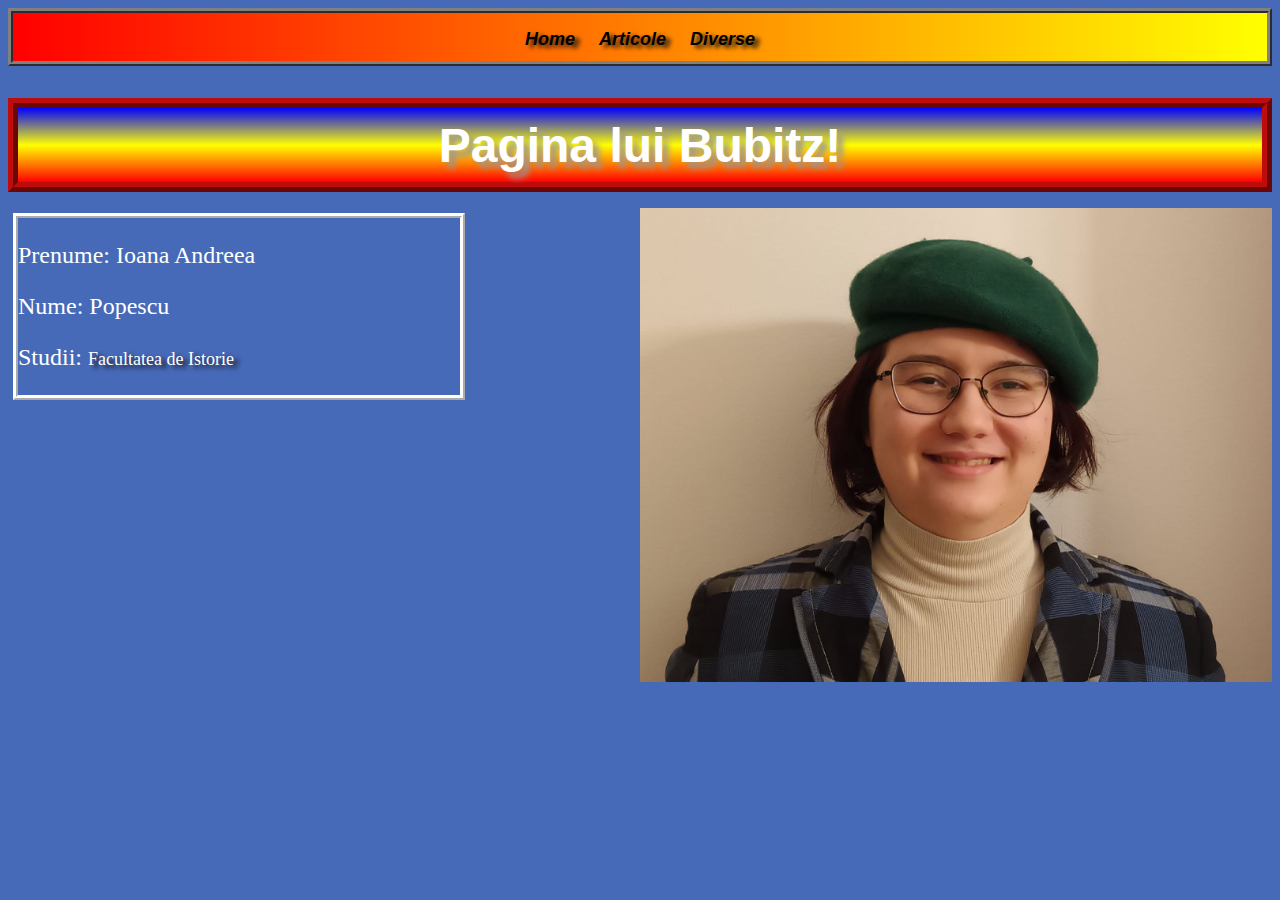
<file: index.html>
<!DOCTYPE html>
<html lang="en">
  <head>
    <meta charset="UTF-8" />
    <meta http-equiv="X-UA-Compatible" content="IE=edge" />
    <meta name="viewport" content="width=device-width, initial-scale=1.0" />
    <title>Bubitz</title>
    <link rel="stylesheet" href="style.css"/>
  </head>

  <body style="background-color: rgb(70, 106, 184);">
 
    <nav>
      <div class="dropdown">
        <button class="dropbtn"><a href="index.html">Home</a></button>
      </div>
  
      <div class="dropdown">
        <button class="dropbtn"> <a href="articole.html"> Articole</a></button>
        <div class="dropdown-content">
            <li><a href="eseuri/femeia_interbelica.html">Femeia interbelica in URSS</a></li><br>
            <li><a href="eseuri/cultura_urss.html">Cultura in URSS</a></li><br>
            <li><a href="eseuri/progrese_sec18.html">Progresele științifice în secolul XVIII </a></li>
        </div>
      </div>
        
      <div class="dropdown">
        <button class="dropbtn"><a href="diverse.html">Diverse</a></button>
          <div class="dropdown-content">
            <li><a href="https://historia.ro/" target="_blank">Historia.ro</a></li><br>
            <li><a href="https://www.youtube.com/channel/UCJqbuoVIEmJhQ-Hr-uJOHdA" target="_blank">Istorie pe sleau</a></li><br>
            <li><a href="https://ro.wikipedia.org/wiki/Pagina_principal%C4%83" target="_blank">Wikipedia</a></li><br>
            <li><a href="https://www.w3schools.com/" target="_blank">w3schools</a></li>
          </div>
      </div>  
    </nav>
  
     <h1 id="titlu1">Pagina lui Bubitz!</h1>

    <img id="basca" src="/foto/basca.jpg" alt="basca lui bubitz"/>

    <div class="datepers">
        <p>Prenume: Ioana Andreea</p>
        <p>Nume: Popescu</p>
        <p>Studii: <a href="https://istorie.unibuc.ro/" style="color: white;">Facultatea de Istorie</a></p>
    </div>


  </body>
</html>
</file>
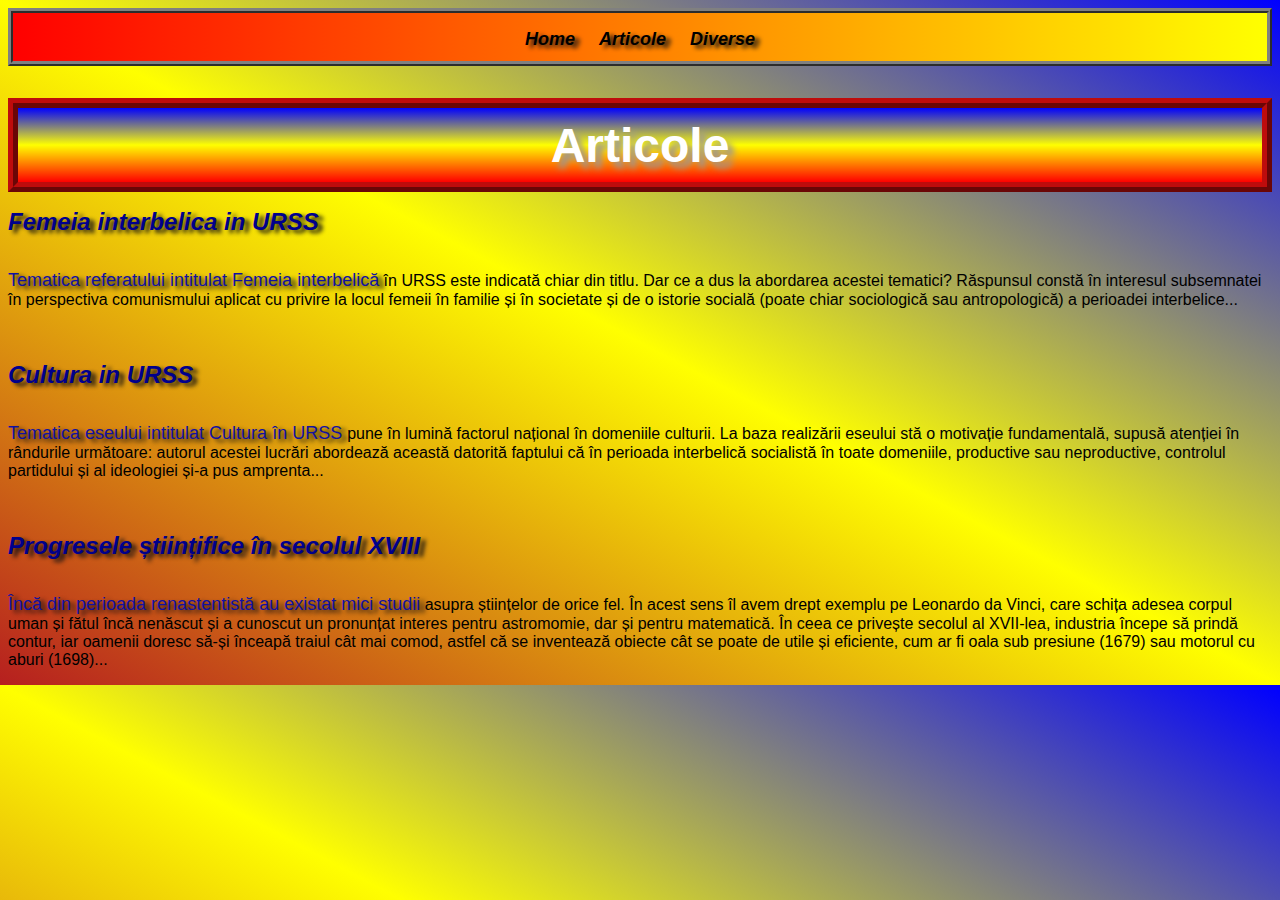
<file: articole.html>
<!DOCTYPE html>
<html lang="en">
<head>
    <meta charset="UTF-8">
    <meta http-equiv="X-UA-Compatible" content="IE=edge">
    <meta name="viewport" content="width=device-width, initial-scale=1.0">
    <title>Articole</title>
    <link rel="stylesheet" href="style.css">
</head>

<body style="background-image: linear-gradient(to bottom left,blue, yellow, rgb(182, 31, 31));">

 <nav>
    <div class="dropdown">
        <button class="dropbtn"><a href="index.html">Home</a></button>
    </div>
       
    <div class="dropdown">
        <button class="dropbtn"> <a href="/articole.html"> Articole</a></button>
          <div class="dropdown-content">
            <li><a href="eseuri/femeia_interbelica.html">Femeia interbelica in URSS</a></li><br>
            <li><a href="eseuri/cultura_urss.html">Cultura in URSS</a></li><br>
            <li><a href="eseuri/progrese_sec18.html">Progresele științifice în secolul XVIII </a></li>
          </div>
    </div>
        
    <div class="dropdown">
        <button class="dropbtn"><a href="diverse.html">Diverse</a></button>
          <div class="dropdown-content">
            <li><a href="https://historia.ro/" target="_blank">Historia.ro</a></li><br>
            <li><a href="https://www.youtube.com/channel/UCJqbuoVIEmJhQ-Hr-uJOHdA" target="_blank">Istorie pe sleau</a></li><br>
            <li><a href="https://ro.wikipedia.org/wiki/Pagina_principal%C4%83" target="_blank">Wikipedia</a></li><br>
            <li><a href="https://www.w3schools.com/" target="_blank">w3schools</a></li>
          </div>
    </div>  
    </nav>

    <h1 id="titlu1">Articole</h1>

    <a href="eseuri/femeia_interbelica.html" class="art_titlu">Femeia interbelica in URSS</a><br><br>
   
    <p class="link_paragraf"><a href="eseuri/femeia_interbelica.html" class="partial">Tematica referatului intitulat Femeia interbelică</a> în URSS este indicată chiar din titlu. Dar ce a dus la abordarea acestei tematici? Răspunsul constă în interesul subsemnatei în perspectiva comunismului aplicat cu privire la locul femeii în familie și în societate și de o istorie socială (poate chiar sociologică sau antropologică) a perioadei interbelice...</p><br><br>
    
    <a href="eseuri/cultura_urss.html" class="art_titlu">Cultura in URSS</a><br><br>

    <p class="link_paragraf"><a href="eseuri/femeia_interbelica.html" class="partial"><a href="eseuri/cultura_urss.html" class="partial">Tematica eseului intitulat Cultura în URSS </a>pune în lumină factorul național în domeniile culturii. La baza realizării eseului stă o motivație fundamentală, supusă atenției în rândurile următoare: autorul acestei lucrări abordează această datorită faptului că în perioada interbelică socialistă în toate domeniile, productive sau neproductive, controlul partidului și al ideologiei și-a pus amprenta...</p><br><br>

    <a href="eseuri/progrese_sec18.html" class="art_titlu">Progresele științifice în secolul XVIII </a><br><br>

    <p class="link_paragraf"><a href="eseuri/progrese_sec18.html" class="partial">Încă din perioada renastentistă au existat mici studii</a> asupra științelor de orice fel. În acest sens îl avem drept exemplu pe Leonardo da Vinci, care schița adesea corpul uman și fătul încă nenăscut și a cunoscut un pronunțat interes pentru astromomie, dar și pentru matematică. În ceea ce privește secolul al XVII-lea, industria începe să prindă contur, iar oamenii doresc să-și înceapă traiul cât mai comod, astfel că se inventează obiecte cât se poate de utile și eficiente, cum ar fi oala sub presiune (1679) sau motorul cu aburi (1698)...</p>

</body>
</html>
</file>
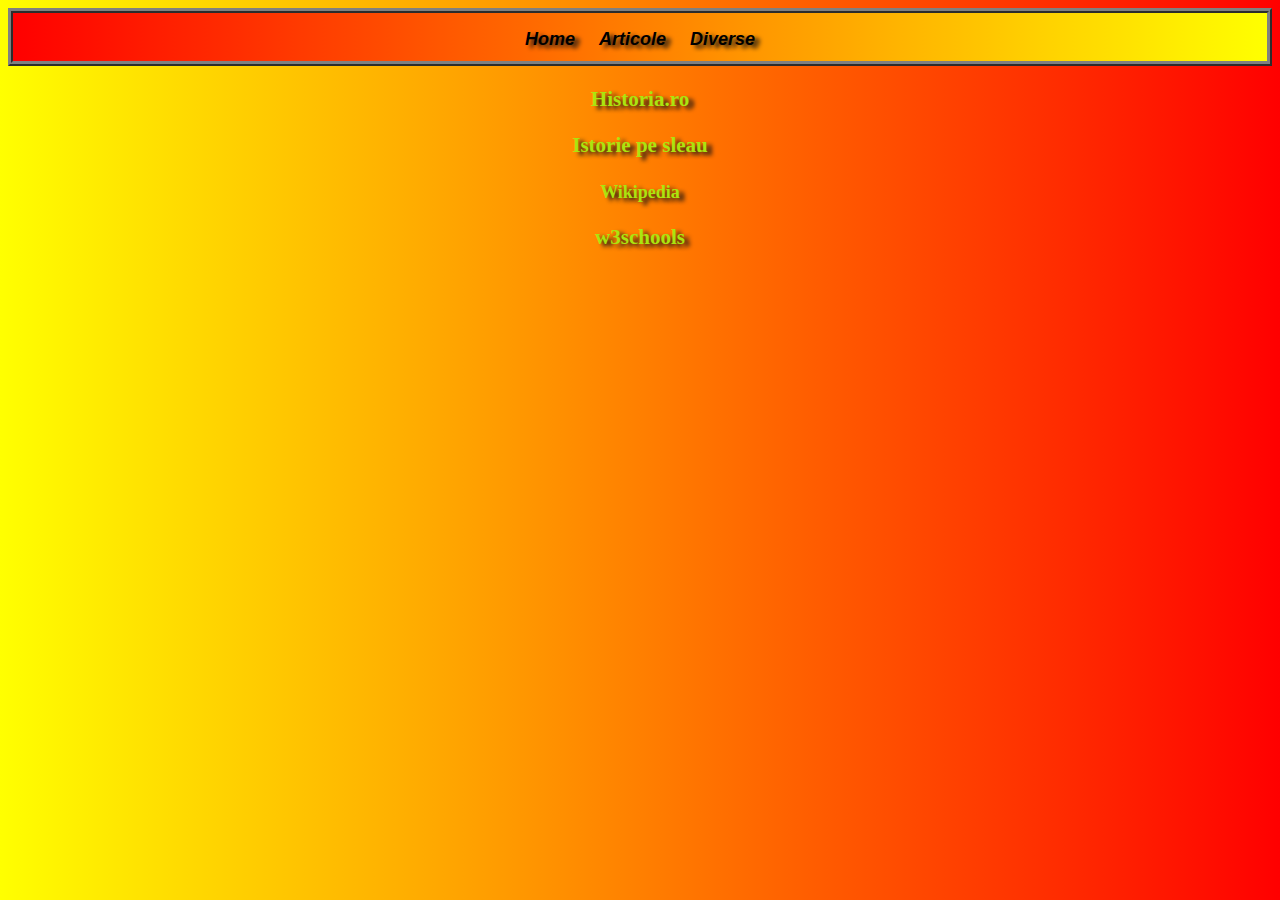
<file: diverse.html>
<!DOCTYPE html>
<html lang="en">
  <head>
    <meta charset="UTF-8" />
    <meta http-equiv="X-UA-Compatible" content="IE=edge" />
    <meta name="viewport" content="width=device-width, initial-scale=1.0" />
    <link rel="stylesheet" href="/style.css" />
    <title>Diverse</title>
  </head>

  <body style="background-image:linear-gradient(to right, yellow, red)">
    <nav>
      <div class="dropdown">
        <button class="dropbtn"><a href="index.html">Home</a></button>
      </div>

      <div class="dropdown">
        <button class="dropbtn"><a href="/articole.html"> Articole</a></button>
        <div class="dropdown-content">
          <li><a href="eseuri/femeia_interbelica.html">Femeia interbelica in URSS</a></li><br />
          <li><a href="eseuri/cultura_urss.html">Cultura in URSS</a></li><br />
          <li><a href="eseuri/progrese_sec18.html">Progresele științifice în secolul XVIII</a></li>
        </div>
      </div>

      <div class="dropdown">
        <button class="dropbtn"><a href="diverse.html">Diverse</a></button>
        <div class="dropdown-content">
          <li><a href="https://historia.ro/" target="_blank">Historia.ro</a></li><br />
          <li><a href="https://www.youtube.com/channel/UCJqbuoVIEmJhQ-Hr-uJOHdA"
              target="_blank">Istorie pe sleau</a></li><br />
          <li><a href="https://ro.wikipedia.org/wiki/Pagina_principal%C4%83"
              target="_blank">Wikipedia</a></li><br />
          <li><a href="https://www.w3schools.com/" target="_blank">w3schools</a></li>
        </div>
      </div>
    </nav>
  
    <div class="linkuri">
      <a href="https://historia.ro/" target="_blank"><h3>Historia.ro</h3></a>
      <a href="https://www.youtube.com/channel/UCJqbuoVIEmJhQ-Hr-uJOHdA"
              target="_blank"><h3>Istorie pe sleau</h3></a>
      <a href="https://ro.wikipedia.org/wiki/Pagina_principal%C4%83"
              target="_blank"><h3>Wikipedia</a></h3>       
      <a href="https://www.w3schools.com/" target="_blank"><h3>w3schools</h3></a>
    </div>
  </body>
</html>
</file>
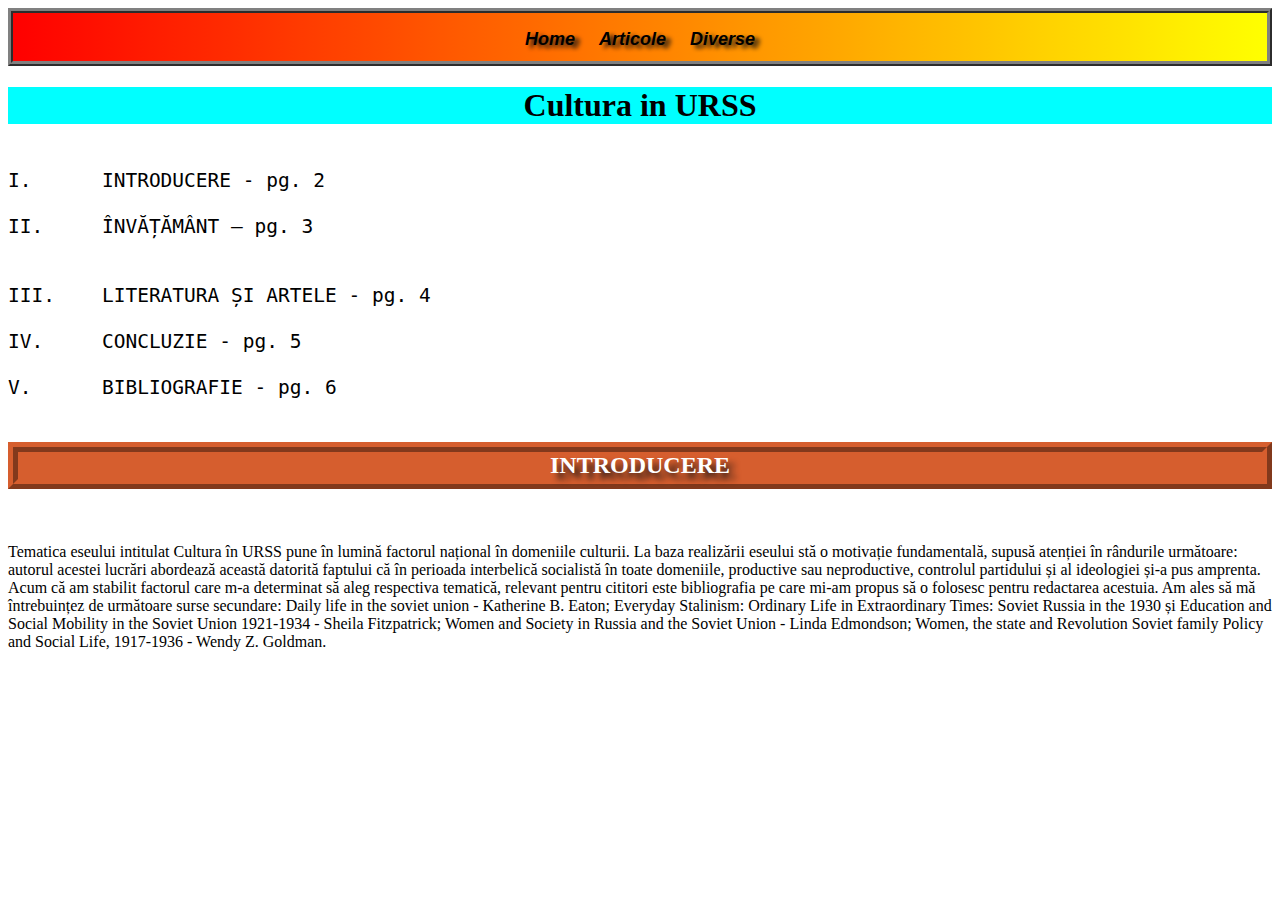
<file: eseuri/cultura_urss.html>
<!DOCTYPE html>
<html lang="en">
<head>
    <meta charset="UTF-8">
    <meta http-equiv="X-UA-Compatible" content="IE=edge">
    <meta name="viewport" content="width=device-width, initial-scale=1.0">
    <title>Cultura in URSS</title>
    <link rel="stylesheet" href="/style.css">
</head>

<body>
    <nav>
        <div class="dropdown">
          <button class="dropbtn"><a href="/index.html">Home</a></button>
        </div>
       
        <div class="dropdown">
          <button class="dropbtn"> <a href="/articole.html"> Articole</a></button>
          <div class="dropdown-content">
            <li><a href="femeia_interbelica.html">Femeia interbelica in URSS</a></li><br>
            <li><a href="cultura_urss.html">Cultura in URSS</a></li><br>
            <li><a href="progrese_sec18.html">Progresele științifice în secolul XVIII </a></li>
          </div>
        </div>
        
        <div class="dropdown">
            <button class="dropbtn"><a href="/diverse.html">Diverse</a></button>
            <div class="dropdown-content">
                <li><a href="https://historia.ro/" target="_blank">Historia.ro</a></li><br>
        <li><a href="https://www.youtube.com/channel/UCJqbuoVIEmJhQ-Hr-uJOHdA" target="_blank">Istorie pe sleau</a></li><br>
        <li><a href="https://ro.wikipedia.org/wiki/Pagina_principal%C4%83" target="_blank">Wikipedia</a></li><br>
        <li><a href="https://www.w3schools.com/" target="_blank">w3schools</a></li>
          </div>
        </div>  
    </nav>

    <h1 style="text-align: center; background-color: aqua;">Cultura in URSS</h1>

    <pre style="font-size: 1.5em;">
    
I.	INTRODUCERE - pg. 2

II.	ÎNVĂȚĂMÂNT – pg. 3


III.	LITERATURA ȘI ARTELE - pg. 4

IV.	CONCLUZIE - pg. 5

V.	BIBLIOGRAFIE - pg. 6
    </pre>

    <h2 class="titlu2">INTRODUCERE</h2><br>

    <p id="fem_intro">
        Tematica eseului intitulat Cultura în URSS pune în lumină factorul național în domeniile culturii. La baza realizării eseului stă o motivație fundamentală, supusă atenției în rândurile următoare: autorul acestei lucrări abordează această datorită faptului că în perioada interbelică socialistă în toate domeniile, productive sau neproductive, controlul partidului și al ideologiei și-a pus amprenta.
          Acum că am stabilit factorul care m-a determinat să aleg respectiva tematică, relevant pentru cititori este bibliografia pe care mi-am propus să o folosesc pentru redactarea acestuia. Am ales să mă întrebuințez de următoare surse secundare: Daily life in the soviet union - Katherine B. Eaton; Everyday Stalinism: Ordinary Life in Extraordinary Times: Soviet Russia in the 1930 și Education and Social Mobility in the Soviet Union 1921-1934 - Sheila Fitzpatrick; Women and Society in Russia and the Soviet Union - Linda Edmondson; Women, the state and Revolution Soviet family Policy and Social Life, 1917-1936 - Wendy Z. Goldman.

        </p>
    
</body>
</html>
</file>
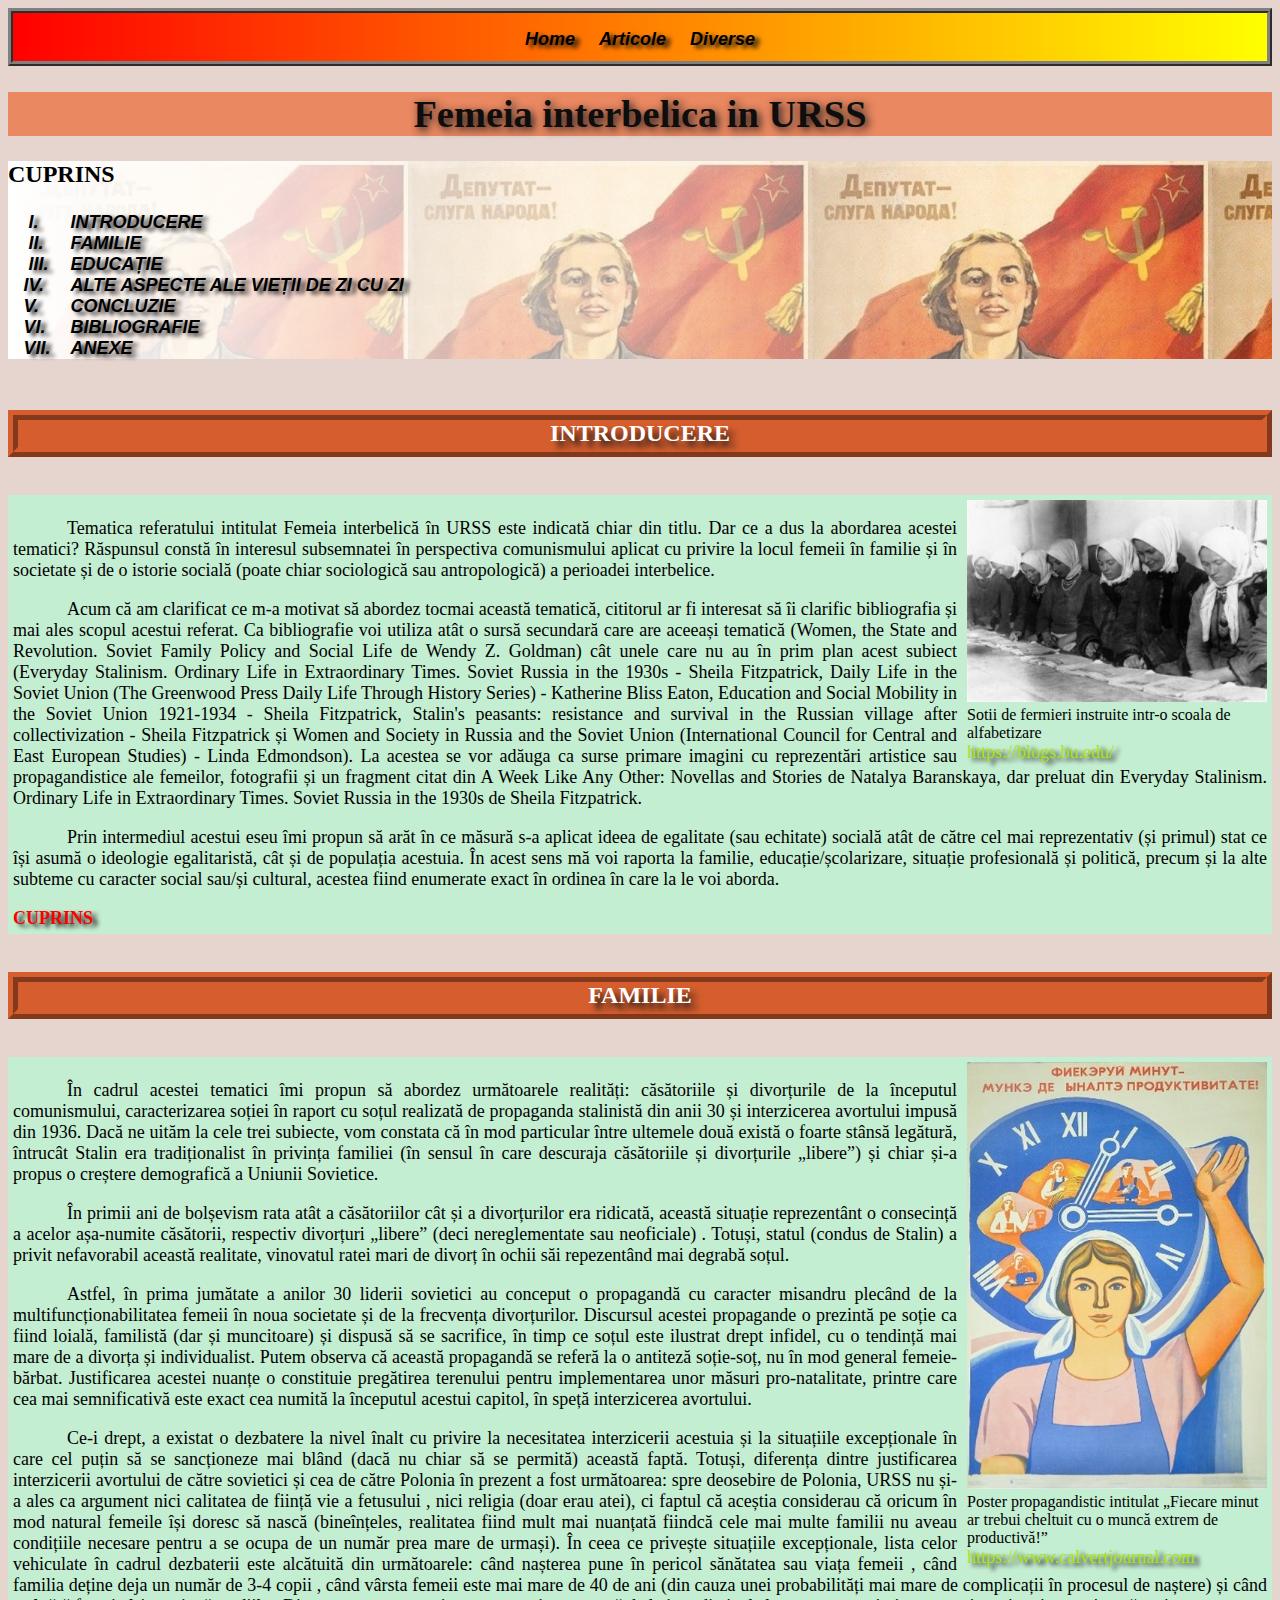
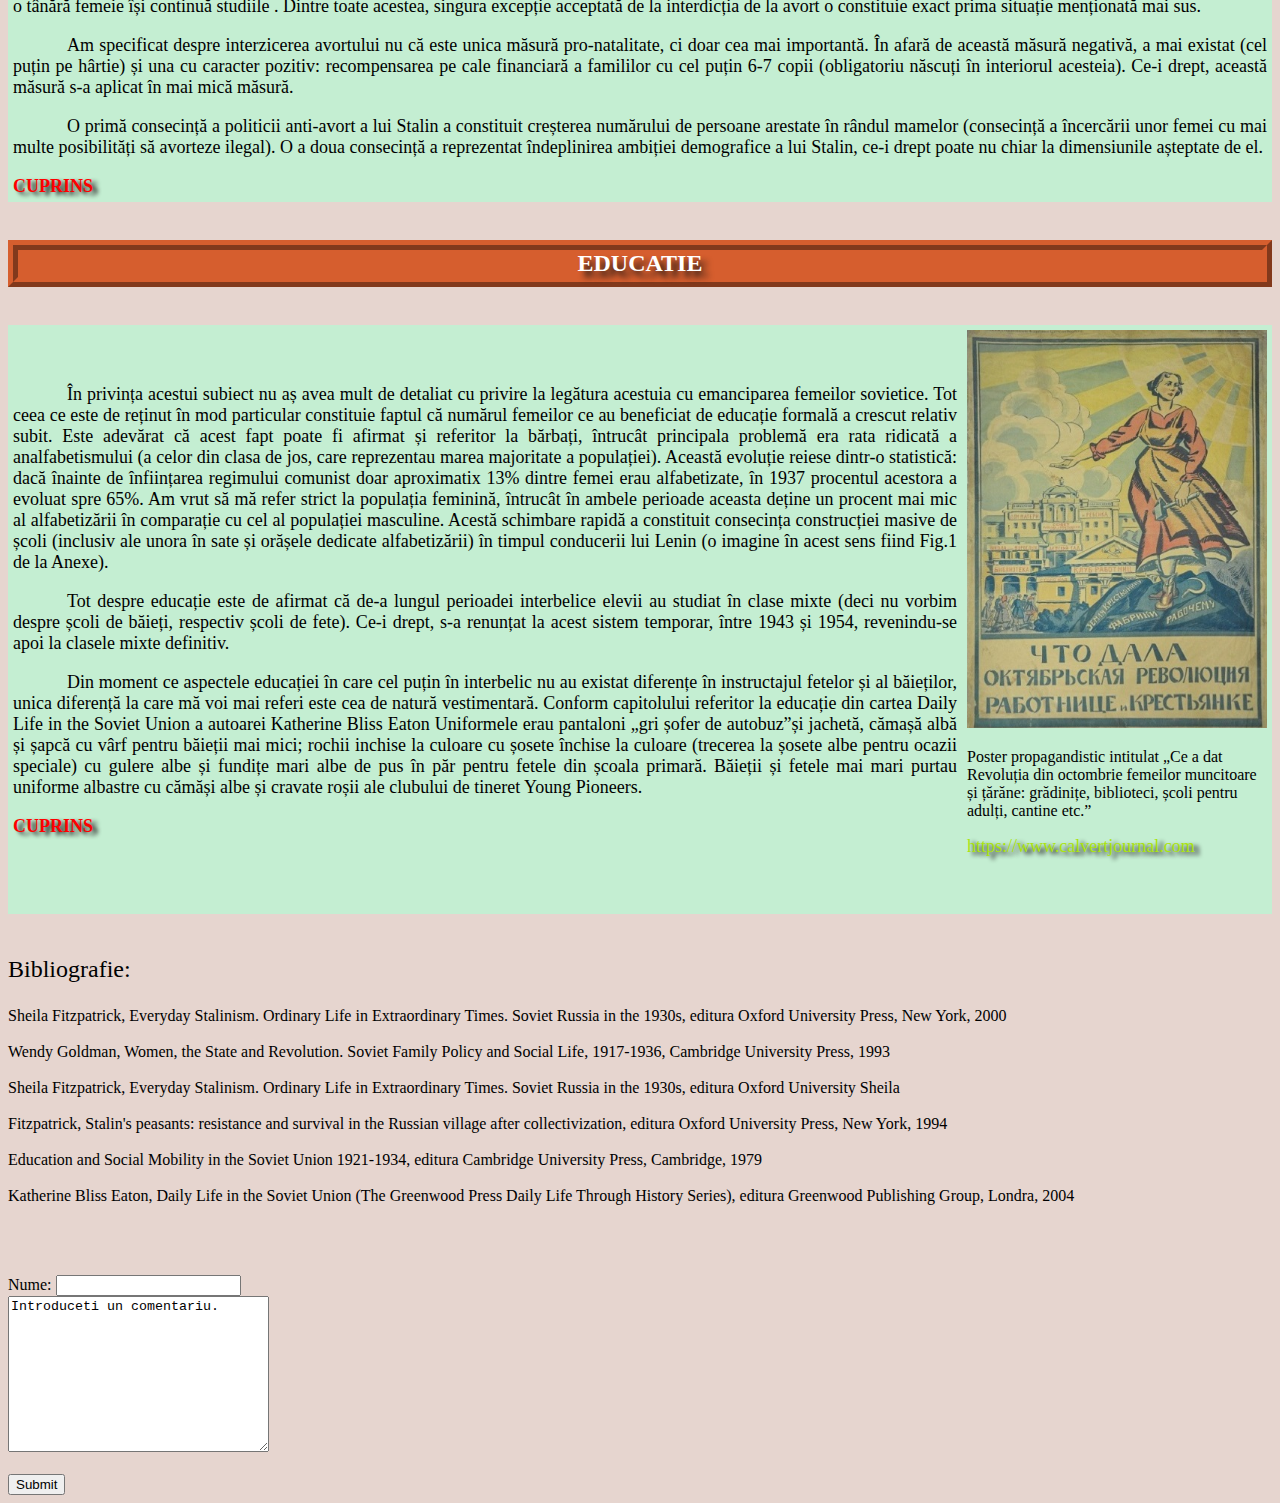
<file: eseuri/femeia_interbelica.html>
<!DOCTYPE html>
<html lang="en">
  <head>
    <meta charset="UTF-8" />
    <meta http-equiv="X-UA-Compatible" content="IE=edge" />
    <meta name="viewport" content="width=device-width, initial-scale=1.0" />
    <title>Femeia int. URSS</title>
    <link rel="stylesheet" href="/style.css" />
  </head>

  <body style="background-color: rgb(230, 213, 207);">
    <nav>
      <div class="dropdown">
        <button class="dropbtn"><a href="/index.html">Home</a></button>
      </div>
     
      <div class="dropdown">
        <button class="dropbtn"> <a href="/articole.html"> Articole</a></button>
        <div class="dropdown-content">
          <li><a href="femeia_interbelica.html">Femeia interbelica in URSS</a></li><br>
          <li><a href="cultura_urss.html">Cultura in URSS</a></li><br>
          <li><a href="progrese_sec18.html">Progresele științifice în secolul XVIII </a></li>
        </div>
      </div>
      
      <div class="dropdown">
        <button class="dropbtn"><a href="/diverse.html">Diverse</a></button>
        <div class="dropdown-content">
          <li><a href="https://historia.ro/" target="_blank">Historia.ro</a></li><br>
        <li><a href="https://www.youtube.com/channel/UCJqbuoVIEmJhQ-Hr-uJOHdA" target="_blank">Istorie pe sleau</a></li><br>
        <li><a href="https://ro.wikipedia.org/wiki/Pagina_principal%C4%83" target="_blank">Wikipedia</a></li><br>
        <li><a href="https://www.w3schools.com/" target="_blank">w3schools</a></li>
        </div>
      </div>  
  </nav>

    <div class="titlu-art"><h1>Femeia interbelica in URSS</h1></div>
    <div id="cuprins1">
      <p style="font-size: 1.5em; font-weight: bolder;" id="cuprins">CUPRINS</p>

<pre>
  <a href="#introducere" class="titluri"> I.	INTRODUCERE</a> 
  <a href="#familie" class="titluri"> II.	FAMILIE</a>
  <a href="#educatie" class="titluri"> III.	EDUCAȚIE </a>
  <a href="#*" class="titluri">IV.	ALTE ASPECTE ALE VIEȚII DE ZI CU ZI</a> 
  <a href="#*" class="titluri">V.	CONCLUZIE</a> 
  <a href="#*" class="titluri">VI.	BIBLIOGRAFIE</a> 
  <a VII. href="#*" class="titluri">VII.	ANEXE</a>
</pre>


    </div>
    <div>
      <div id="introducere"></div>
      <br />
      <h2 class="titlu2">INTRODUCERE</h2>
      <br />
    </div>

    <div class="introducere_text">
      <div class="poza_femei">
        <img
          src="/foto/Sotii de fermieri 2.jpg" width="100%" height="auto" alt="Sotii de fermieri instruite intr-o scoala de alfabetizare">
        <div>
          Sotii de fermieri instruite intr-o scoala de alfabetizare<br />
          <a href=" https://blogs.bu.edu/guidedhistory/moderneurope/molly-wolanski/ ">https://blogs.bu.edu/</a>
        </div>
      </div>

      <p class="fem_intro">
        Tematica referatului intitulat Femeia interbelică în URSS este indicată
        chiar din titlu. Dar ce a dus la abordarea acestei tematici? Răspunsul
        constă în interesul subsemnatei în perspectiva comunismului aplicat cu
        privire la locul femeii în familie și în societate și de o istorie
        socială (poate chiar sociologică sau antropologică) a perioadei
        interbelice.
      </p>
      <p class="fem_intro">
        Acum că am clarificat ce m-a motivat să abordez tocmai această tematică,
        cititorul ar fi interesat să îi clarific bibliografia și mai ales scopul
        acestui referat. Ca bibliografie voi utiliza atât o sursă secundară care
        are aceeași tematică (Women, the State and Revolution. Soviet Family
        Policy and Social Life de Wendy Z. Goldman) cât unele care nu au în prim
        plan acest subiect (Everyday Stalinism. Ordinary Life in Extraordinary
        Times. Soviet Russia in the 1930s - Sheila Fitzpatrick, Daily Life in
        the Soviet Union (The Greenwood Press Daily Life Through History Series)
        - Katherine Bliss Eaton, Education and Social Mobility in the Soviet
        Union 1921-1934 - Sheila Fitzpatrick, Stalin's peasants: resistance and
        survival in the Russian village after collectivization - Sheila
        Fitzpatrick și Women and Society in Russia and the Soviet Union
        (International Council for Central and East European Studies) - Linda
        Edmondson). La acestea se vor adăuga ca surse primare imagini cu
        reprezentări artistice sau propagandistice ale femeilor, fotografii și
        un fragment citat din A Week Like Any Other: Novellas and Stories de
        Natalya Baranskaya, dar preluat din Everyday Stalinism. Ordinary Life in
        Extraordinary Times. Soviet Russia in the 1930s de Sheila Fitzpatrick.
      </p>
      <p class="fem_intro">
        Prin intermediul acestui eseu îmi propun să arăt în ce măsură s-a
        aplicat ideea de egalitate (sau echitate) socială atât de către cel mai
        reprezentativ (și primul) stat ce își asumă o ideologie egalitaristă,
        cât și de populația acestuia. În acest sens mă voi raporta la familie,
        educație/școlarizare, situație profesională și politică, precum și la
        alte subteme cu caracter social sau/și cultural, acestea fiind enumerate
        exact în ordinea în care la le voi aborda.
      </p>

      <a
        href="#cuprins"
        style="color: red; text-decoration: none; font-weight: bolder;"
        >CUPRINS</a
      >
    </div>
    <div id="familie"></div>
    <br />

    <h2 class="titlu2">FAMILIE</h2>
    <br />

    <div class="introducere_text">
      <div class="poza_femei">
        <img
          src="/foto/poster.jpg" width="100%" height="auto"
          alt="@">
        <div>
          Poster propagandistic intitulat „Fiecare minut
          ar trebui cheltuit cu o muncă extrem de productivă!”<br>
        <a href=" https://www.calvertjournal.com/articles/show/12193/soviet-propaganda-posters-women">
          https://www.calvertjournal.com</a>
        </div>
      </div>

      <p class="fem_intro">
        În cadrul acestei tematici îmi propun să abordez următoarele realități:
        căsătoriile și divorțurile de la începutul comunismului, caracterizarea
        soției în raport cu soțul realizată de propaganda stalinistă din anii 30
        și interzicerea avortului impusă din 1936. Dacă ne uităm la cele trei
        subiecte, vom constata că în mod particular între ultemele două există o
        foarte stânsă legătură, întrucât Stalin era tradiționalist în privința
        familiei (în sensul în care descuraja căsătoriile și divorțurile
        „libere”) și chiar și-a propus o creștere demografică a Uniunii
        Sovietice.
      </p>
      <p class="fem_intro">
        În primii ani de bolșevism rata atât a căsătoriilor cât și a
        divorțurilor era ridicată, această situație reprezentânt o consecință a
        acelor așa-numite căsătorii, respectiv divorțuri „libere” (deci
        nereglementate sau neoficiale) . Totuși, statul (condus de Stalin) a
        privit nefavorabil această realitate, vinovatul ratei mari de divorț în
        ochii săi repezentând mai degrabă soțul.
      </p>
      <p class="fem_intro">
        Astfel, în prima jumătate a anilor 30 liderii sovietici au conceput o
        propagandă cu caracter misandru plecând de la multifuncționabilitatea
        femeii în noua societate și de la frecvența divorțurilor. Discursul
        acestei propagande o prezintă pe soție ca fiind loială, familistă (dar
        și muncitoare) și dispusă să se sacrifice, în timp ce soțul este
        ilustrat drept infidel, cu o tendință mai mare de a divorța și
        individualist. Putem observa că această propagandă se referă la o
        antiteză soție-soț, nu în mod general femeie-bărbat. Justificarea
        acestei nuanțe o constituie pregătirea terenului pentru implementarea
        unor măsuri pro-natalitate, printre care cea mai semnificativă este
        exact cea numită la începutul acestui capitol, în speță interzicerea
        avortului.
      </p>
      <p class="fem_intro">
        Ce-i drept, a existat o dezbatere la nivel înalt cu privire la
        necesitatea interzicerii acestuia și la situațiile excepționale în care
        cel puțin să se sancționeze mai blând (dacă nu chiar să se permită)
        această faptă. Totuși, diferența dintre justificarea interzicerii
        avortului de către sovietici și cea de către Polonia în prezent a fost
        următoarea: spre deosebire de Polonia, URSS nu și-a ales ca argument
        nici calitatea de ființă vie a fetusului , nici religia (doar erau
        atei), ci faptul că aceștia considerau că oricum în mod natural femeile
        își doresc să nască (bineînțeles, realitatea fiind mult mai nuanțată
        fiindcă cele mai multe familii nu aveau condițiile necesare pentru a se
        ocupa de un număr prea mare de urmași). În ceea ce privește situațiile
        excepționale, lista celor vehiculate în cadrul dezbaterii este alcătuită
        din următoarele: când nașterea pune în pericol sănătatea sau viața
        femeii , când familia deține deja un număr de 3-4 copii , când vârsta
        femeii este mai mare de 40 de ani (din cauza unei probabilități mai mare
        de complicații în procesul de naștere) și când o tânără femeie își
        continuă studiile . Dintre toate acestea, singura excepție acceptată de
        la interdicția de la avort o constituie exact prima situație menționată
        mai sus.
      </p>
      <p class="fem_intro">
        Am specificat despre interzicerea avortului nu că este unica măsură
        pro-natalitate, ci doar cea mai importantă. În afară de această măsură
        negativă, a mai existat (cel puțin pe hârtie) și una cu caracter
        pozitiv: recompensarea pe cale financiară a famililor cu cel puțin 6-7
        copii (obligatoriu născuți în interiorul acesteia). Ce-i drept, această
        măsură s-a aplicat în mai mică măsură.
      </p>
      <p class="fem_intro">
        O primă consecință a politicii anti-avort a lui Stalin a constituit
        creșterea numărului de persoane arestate în rândul mamelor (consecință a
        încercării unor femei cu mai multe posibilități să avorteze ilegal). O a
        doua consecință a reprezentat îndeplinirea ambiției demografice a lui
        Stalin, ce-i drept poate nu chiar la dimensiunile așteptate de el.
      </p>

      <a
        href="#cuprins"
        style="color: red; text-decoration: none; font-weight: bolder;"
        >CUPRINS</a
      >
    </div>

    <div id="educatie"></div>
    <br />
    <h2 class="titlu2">EDUCATIE</h2>
    <br />

    <div class="introducere_text">
      <div class="poza_femei">
        <img src="/foto/scoala.jpg" width="100%" height="auto" alt="!">
        <div>
          <p> Poster propagandistic intitulat „Ce a dat Revoluția din octombrie femeilor muncitoare și țărăne:
          grădinițe, biblioteci,
          școli pentru adulți, cantine etc.”</p>
        <a href="https://www.calvertjournal.com/articles/show/12193/soviet-propaganda-posters-women " with="100%"
          >https://www.calvertjournal.com</a>
      </div>
      </div><br><br>
      <article>
      <p class="fem_intro">
        În privința acestui subiect nu aș avea mult de detaliat cu privire la
        legătura acestuia cu emanciparea femeilor sovietice. Tot ceea ce este de
        reținut în mod particular constituie faptul că numărul femeilor ce au
        beneficiat de educație formală a crescut relativ subit. Este adevărat că
        acest fapt poate fi afirmat și referitor la bărbați, întrucât principala
        problemă era rata ridicată a analfabetismului (a celor din clasa de jos,
        care reprezentau marea majoritate a populației). Această evoluție reiese
        dintr-o statistică: dacă înainte de înființarea regimului comunist doar
        aproximatix 13% dintre femei erau alfabetizate, în 1937 procentul
        acestora a evoluat spre 65%. Am vrut să mă refer strict la populația
        feminină, întrucât în ambele perioade aceasta deține un procent mai mic
        al alfabetizării în comparație cu cel al populației masculine. Acestă
        schimbare rapidă a constituit consecința construcției masive de școli
        (inclusiv ale unora în sate și orășele dedicate alfabetizării) în timpul
        conducerii lui Lenin (o imagine în acest sens fiind Fig.1 de la Anexe).
      </p>
      <p class="fem_intro">
        Tot despre educație este de afirmat că de-a lungul perioadei interbelice
        elevii au studiat în clase mixte (deci nu vorbim despre școli de băieți,
        respectiv școli de fete). Ce-i drept, s-a renunțat la acest sistem
        temporar, între 1943 și 1954, revenindu-se apoi la clasele mixte
        definitiv.
      </p>
      <p class="fem_intro">
        Din moment ce aspectele educației în care cel puțin în interbelic nu au
        existat diferențe în instructajul fetelor și al băieților, unica
        diferență la care mă voi mai referi este cea de natură vestimentară.
        Conform capitolului referitor la educație din cartea Daily Life in the
        Soviet Union a autoarei Katherine Bliss Eaton Uniformele erau pantaloni
        „gri șofer de autobuz”și jachetă, cămașă albă și șapcă cu vârf pentru
        băieții mai mici; rochii inchise la culoare cu șosete închise la culoare
        (trecerea la șosete albe pentru ocazii speciale) cu gulere albe și
        fundițe mari albe de pus în păr pentru fetele din școala primară.
        Băieții și fetele mai mari purtau uniforme albastre cu cămăși albe și
        cravate roșii ale clubului de tineret Young Pioneers.
      </p>

      <a href="#cuprins"
        style="color: red; text-decoration: none; font-weight: bolder;"
        >CUPRINS</a><br><br><br><br><br>
    </article>
    </div>
    <br />
    <div class="biblio">
    <p>
      <p style="font-size: 1.5em;">Bibliografie:</p>
      Sheila Fitzpatrick, Everyday Stalinism. Ordinary Life in Extraordinary
      Times. Soviet Russia in the 1930s, editura Oxford University Press, New
      York, 2000 <br><br>

      Wendy Goldman, Women, the State and Revolution. Soviet Family Policy and
      Social Life, 1917-1936, Cambridge University Press, 1993 <br><br>

      Sheila Fitzpatrick, Everyday Stalinism. Ordinary Life in Extraordinary
      Times. Soviet Russia in the 1930s, editura Oxford University Sheila <br><br>

      Fitzpatrick, Stalin's peasants: resistance and survival in the Russian
      village after collectivization, editura Oxford University Press, New York,
      1994<br><br>
      
      Education and Social Mobility in the Soviet Union 1921-1934, editura
      Cambridge University Press, Cambridge, 1979 <br><br>

      Katherine Bliss Eaton, Daily Life in the Soviet Union (The Greenwood Press
      Daily Life Through History Series), editura Greenwood Publishing Group,
      Londra, 2004
    </p>
  </div>

    <br /><br /><br />

    <form>
      <label for="username">Nume:</label>
      <input type="text" id="username" name="username" required /><br />
      <textarea name="message" rows="10" cols="30">Introduceti un comentariu.</textarea>
      <br /><br />
      <input type="submit" />
    </form>
  </body>
</html>
</file>
<file: style.css>
nav {
  background-image: linear-gradient(to right, red, yellow); text-align: center;
  position: sticky; top: 0; border: 5px ridge grey;
}

.dropdown {
  position: relative; display: inline-block;
}

.dropbtn {
  background: rgba(0, 0, 0, 0 ); border-radius: 5px; color: black; padding: 10px;
  font: italic bolder 1.5em arial; border: none; cursor: pointer;
}


.dropdown li {
list-style-type: none;
}
.dropdown:hover .dropbtn {
  background-color: #e4d60f; border-radius: 10px;
}


.dropdown .dropbtn a {
  color: black; text-decoration: none;
}

.dropdown-content {
  display: none; position: absolute; text-align: left; background-color: #dba633;
  padding: 10px; box-shadow: 0px 8px 16px 0px rgba(0,0,0,0.2);
}

.dropdown-content a {
  color: black; text-decoration: none;
}

.dropdown-content a:hover {
  font-size: larger; font-weight: bold;
}

.dropdown:hover .dropdown-content {
  display: block;
}


 .linkuri, a {
  text-decoration: none; font-size: large; text-align: center;
  text-shadow: 5px 3px 4px rgb(22, 18, 18); color: #abe40f;
}

#titlu1 {
  background-image: linear-gradient(blue, yellow, red); font-size: 3em;
  margin-bottom: 1rem; color: white; padding: 0.2em;text-align: center;
  text-shadow: 6px 6px 6px rgb(155, 148, 148);
  font-family: "Gill Sans", "Gill Sans MT", Calibri, "Trebuchet MS", sans-serif;
  border: 10px ridge rgb(190, 12, 12);
}

#basca {
  width: 50%; height: auto; float: right;
}

.datepers {
  border: 5px ridge white; margin: 5px; text-align: left; width: 35%;
  height: auto; float: left;
}

.datepers p {
  color: white; font-size: x-large;
}

.titlu2 {
  text-align: center; text-shadow: 6px 6px 6px rgb(20, 19, 19); color: white;
  background-color: rgb(214, 94, 46); border: 10px ridge rgb(214, 94, 46);
}

.titlu-art {
  text-align: center; font-size: larger; text-shadow: 3px 3px 8px rgb(20, 19, 19);
  color: rgb(15, 14, 14); background-color: rgb(233, 136, 97);
}



.link_paragraf {
  font-family: "Franklin Gothic Medium", "Arial Narrow", Arial, sans-serif;
}

.art_titlu {
  text-decoration: none; color: darkblue;
  font: italic bold 1.5em "Trebuchet MS", "Lucida Sans Unicode", "Lucida Grande",
    "Lucida Sans", Arial, sans-serif;
}

.partial {
  text-decoration: none; text-align: justify; color: rgb(17, 17, 161);
  font-family: "Franklin Gothic Medium", "Arial Narrow", Arial, sans-serif;
}

#cuprins1 {
  background-image: linear-gradient(to right, white, transparent), url(/foto/afis.jpg);
}

.titluri {
  font-family: Verdana, Geneva, Tahoma, sans-serif; font-size: large; font-style: italic;
  font-weight: bold; text-decoration: none; color: black;
}

.introducere_text {
  padding: 5px; background-color: rgb(196, 238, 210);
}

.poza_femei {
  width: 300px; float: right; margin-left: 10px;
}


.fem_intro {
  text-align: justify; font-size: large; text-indent: 3em;
}

.biblio {
  width: 100%; height: auto; text-align: justify;
}

table, th, td {
  border: 1px solid black; font-style: italic;
}
</file>
